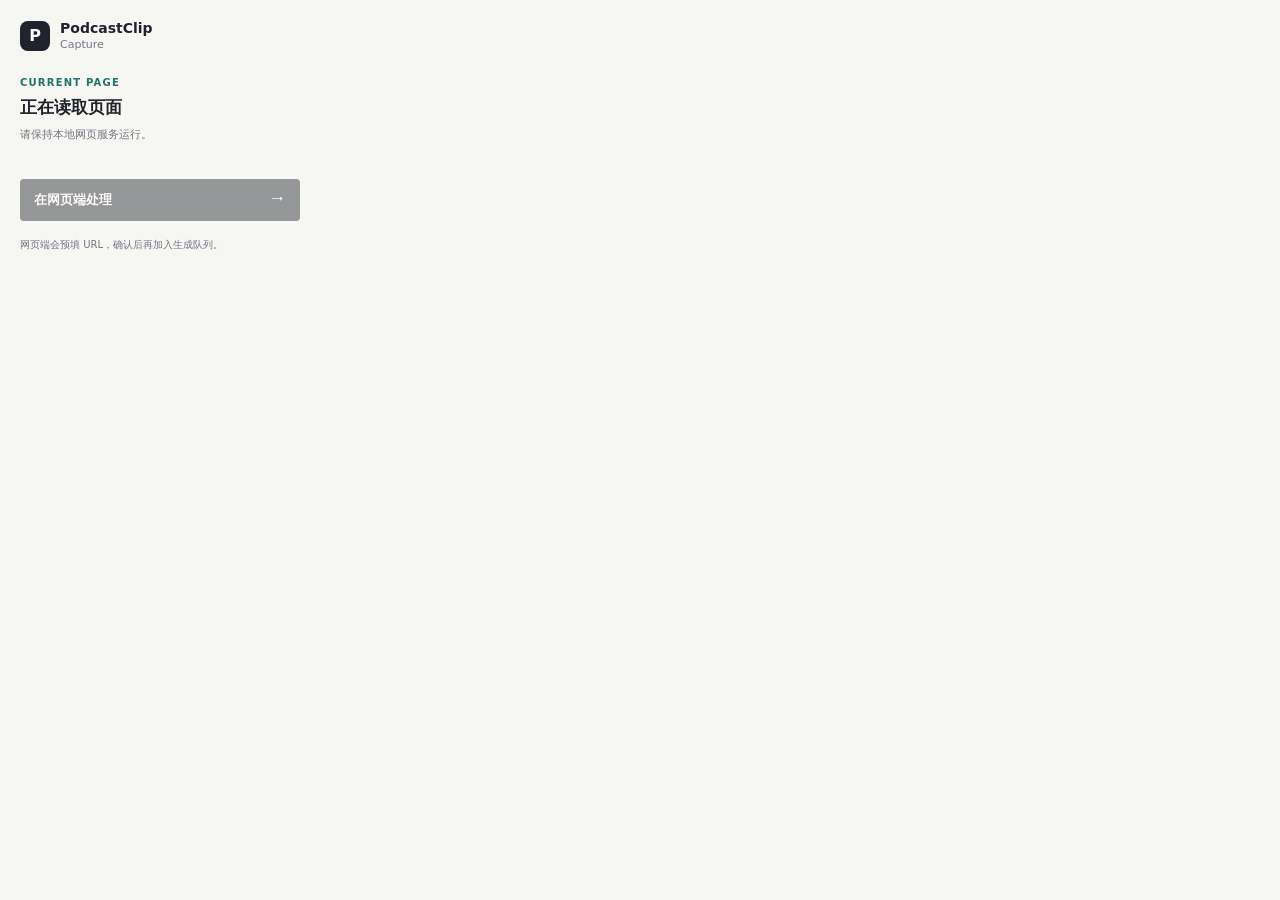
<file: extension/popup.html>
<!doctype html>
<html lang="zh-CN">
  <head>
    <meta charset="utf-8" />
    <meta name="viewport" content="width=device-width, initial-scale=1" />
    <title>PodcastClip Capture</title>
    <link rel="stylesheet" href="popup.css" />
  </head>
  <body>
    <main class="popup">
      <div class="brand-row">
        <div class="brand-mark">P</div>
        <div>
          <strong>PodcastClip</strong>
          <span>Capture</span>
        </div>
      </div>
      <p class="eyebrow">CURRENT PAGE</p>
      <h1 id="page-title">正在读取页面</h1>
      <p id="page-url" class="page-url">请保持本地网页服务运行。</p>
      <button id="open-dashboard" class="primary" disabled>在网页端处理 <span>→</span></button>
      <p id="error" class="error hidden"></p>
      <p class="footnote">网页端会预填 URL，确认后再加入生成队列。</p>
    </main>
    <script src="popup.js"></script>
  </body>
</html>
</file>
<file: extension/popup.css>
:root { color-scheme: light; --ink: #20232b; --muted: #737783; --line: #dedfdc; --accent: #1e756a; --accent-soft: #e5f1ed; --coral: #c45f4f; }
* { box-sizing: border-box; }
body { width: 320px; margin: 0; background: #f6f6f2; color: var(--ink); font-family: Inter, ui-sans-serif, system-ui, -apple-system, BlinkMacSystemFont, "Segoe UI", sans-serif; }
.popup { padding: 20px; }
.brand-row { display: flex; align-items: center; gap: 10px; margin-bottom: 26px; }
.brand-row strong, .brand-row span { display: block; }
.brand-row strong { font-size: 14px; }
.brand-row span { margin-top: 2px; color: var(--muted); font-size: 11px; }
.brand-mark { display: grid; place-items: center; width: 30px; height: 30px; border-radius: 8px; background: var(--ink); color: #fff; font-weight: 800; }
.eyebrow { margin: 0 0 8px; color: var(--accent); font-size: 10px; font-weight: 800; letter-spacing: .12em; }
h1 { margin: 0 0 8px; font-size: 17px; line-height: 1.35; }
.page-url { min-height: 34px; margin: 0 0 18px; overflow: hidden; color: var(--muted); font-size: 11px; line-height: 1.5; display: -webkit-box; -webkit-line-clamp: 2; -webkit-box-orient: vertical; }
button { width: 100%; border: 0; border-radius: 4px; padding: 12px 14px; background: var(--ink); color: #fff; font-weight: 750; text-align: left; cursor: pointer; }
button:hover { background: var(--accent); }
button:disabled { cursor: default; opacity: .45; }
button span { float: right; font-size: 18px; line-height: 14px; }
.error { margin: 12px 0 0; color: var(--coral); font-size: 11px; }
.hidden { display: none; }
.footnote { margin: 16px 0 0; color: var(--muted); font-size: 10px; line-height: 1.5; }
</file>
